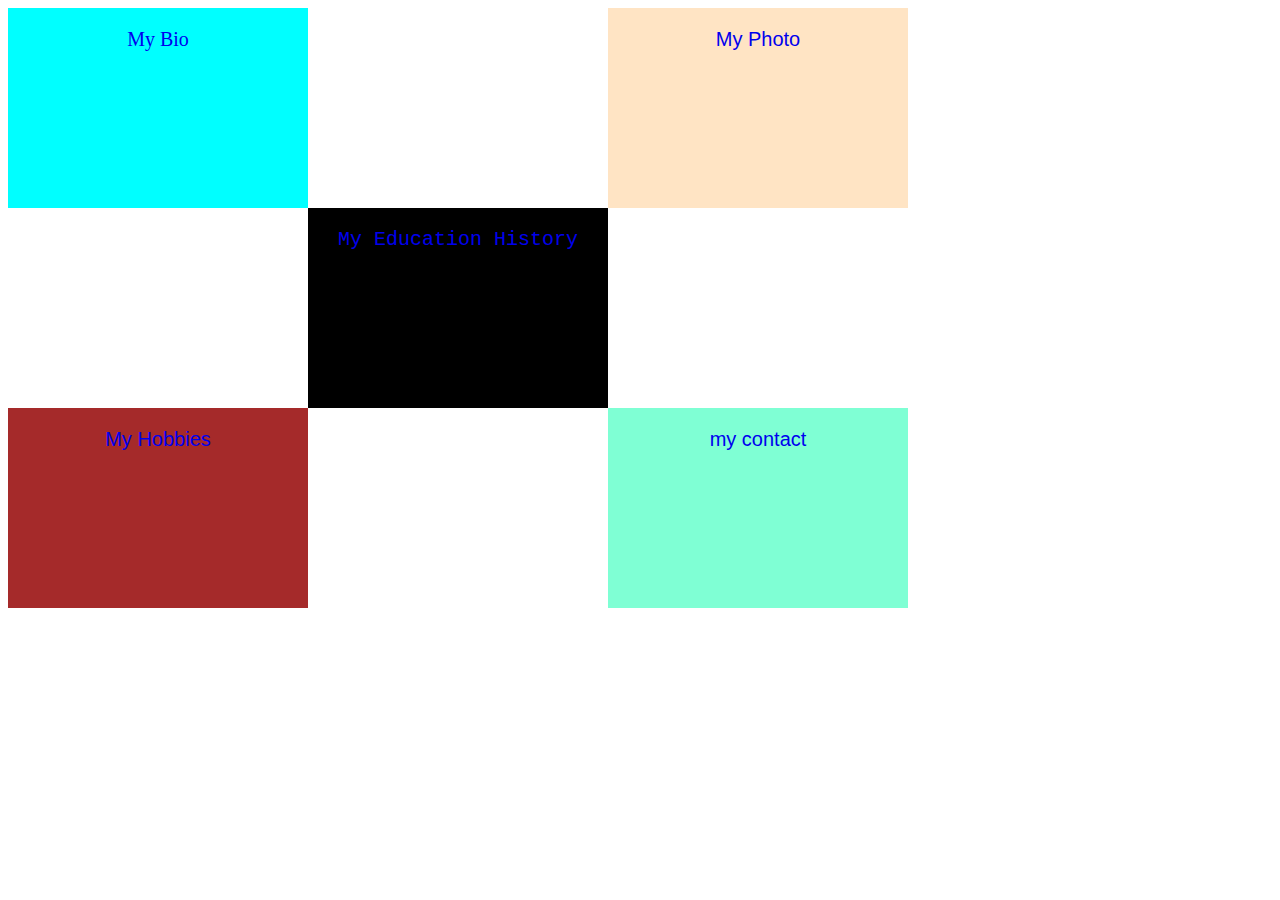
<file: index.html>
<!DOCTYPE html>
<html>
    <head>
        <title>personal website</title>
        <link rel="stylesheet" type = "text/css" href="style.css">
         <link rel="shortcut icon" href="pic1.png" type="image/x-icon">
    </head>
    <body>
        <a href="bio.html"><div class="bio"><p>My Bio</p></div></a>
        <a href="education.html"><div class="education"><p>My Education History</p></div></a>
        <a href="hobbies.html"><div class="hobbies"><p>My Hobbies</p></div></a>
        <a href="photo.html"><div class="photo"><p>My Photo</p></div></a>
        <a href="contact.html"><div class="contact"><p>my contact</p></div></a>
    </body> 
</html>
</file>
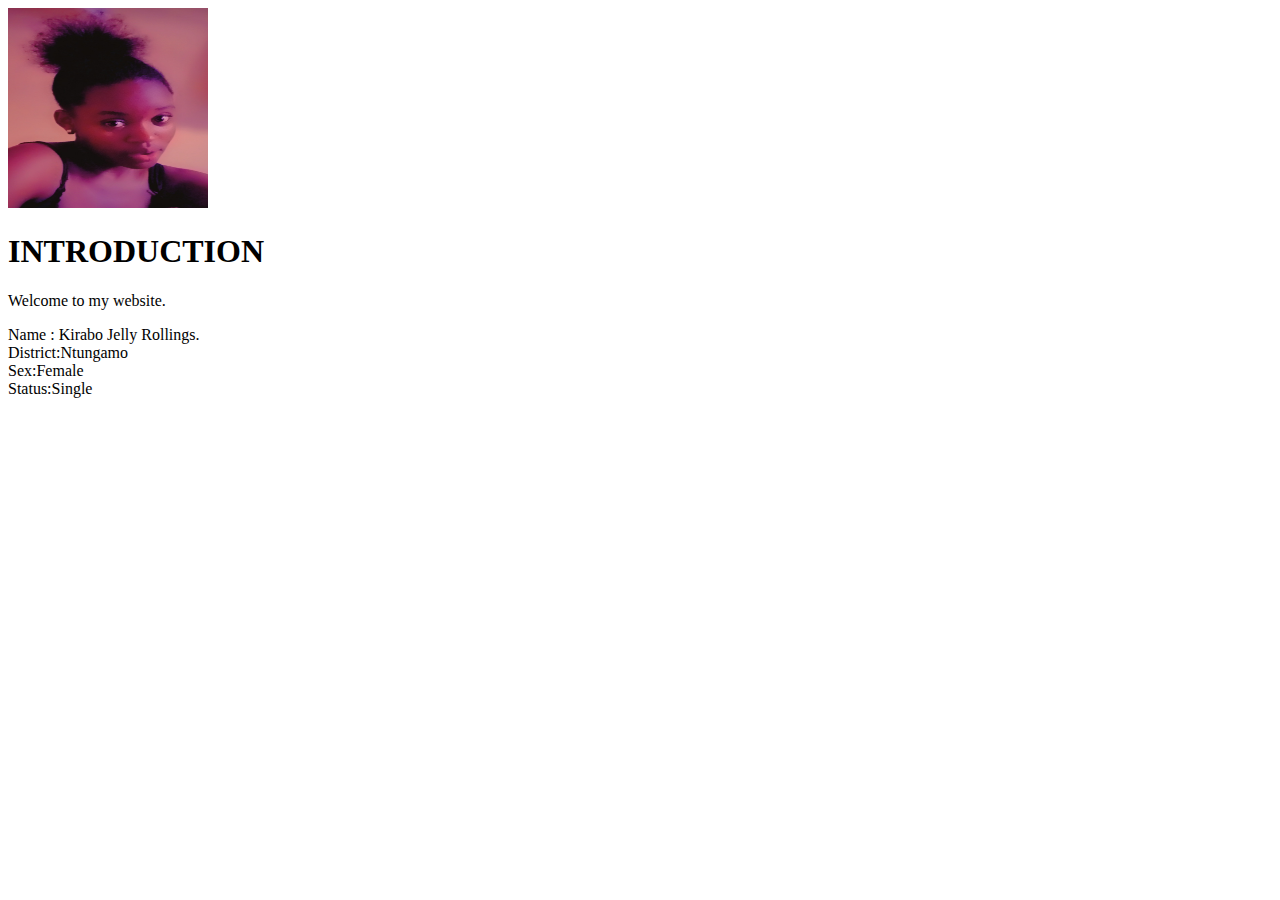
<file: bio.html>
<!DOCTYPE html>
<html lang="en">
<head>
    <meta charset="UTF-8">
    <title>MY PERSONAL WEBSITE</title>
     <link rel="shortcut icon" href="pic1.png" type="image/x-icon">
</head>
<body>
<img src="kirabo.png" width="200" height="200" alt="my picture"/>
<h1>INTRODUCTION</h1>
<p>Welcome to my website.</p>
<P>Name : Kirabo Jelly Rollings. <br>
    District:Ntungamo <br>
    Sex:Female <br>
    Status:Single <br> 
</P>
</body>
</html>
</file>
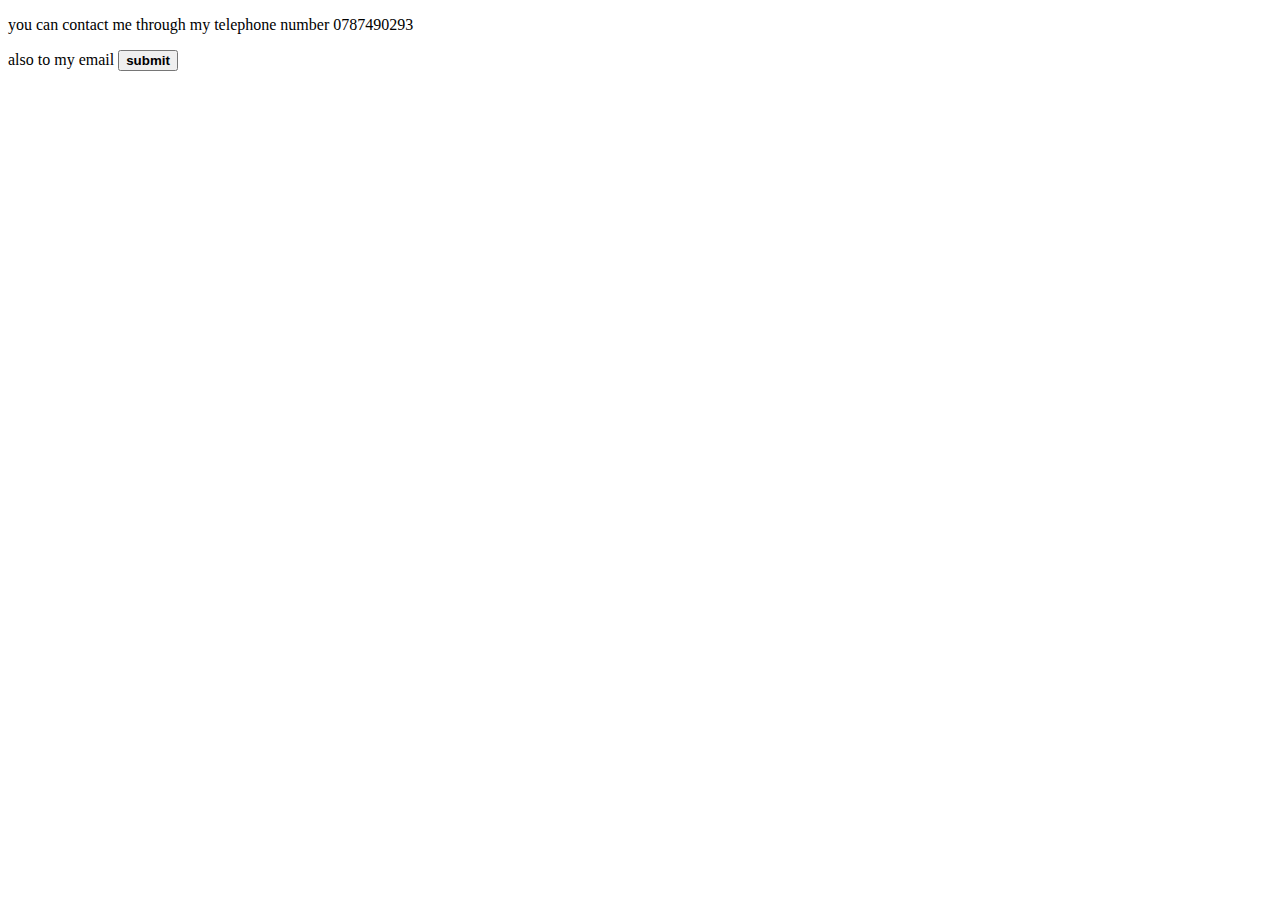
<file: contact.html>
<!DOCTYPE html>
<html lang="en">
<head>
    <meta charset="UTF-8">
    <title>MY PERSONAL WEBSITE</title>
     <link rel="shortcut icon" href="pic1.png" type="image/x-icon">
</head>
<body>
    <p>you can contact me through my telephone number 0787490293</p>
    <p>also to my email
    <a href="mailto:kirabojellyrollings043@gmail.com"><button><b>submit</b></button></a>
    </p>
</body>
</html>
</file>
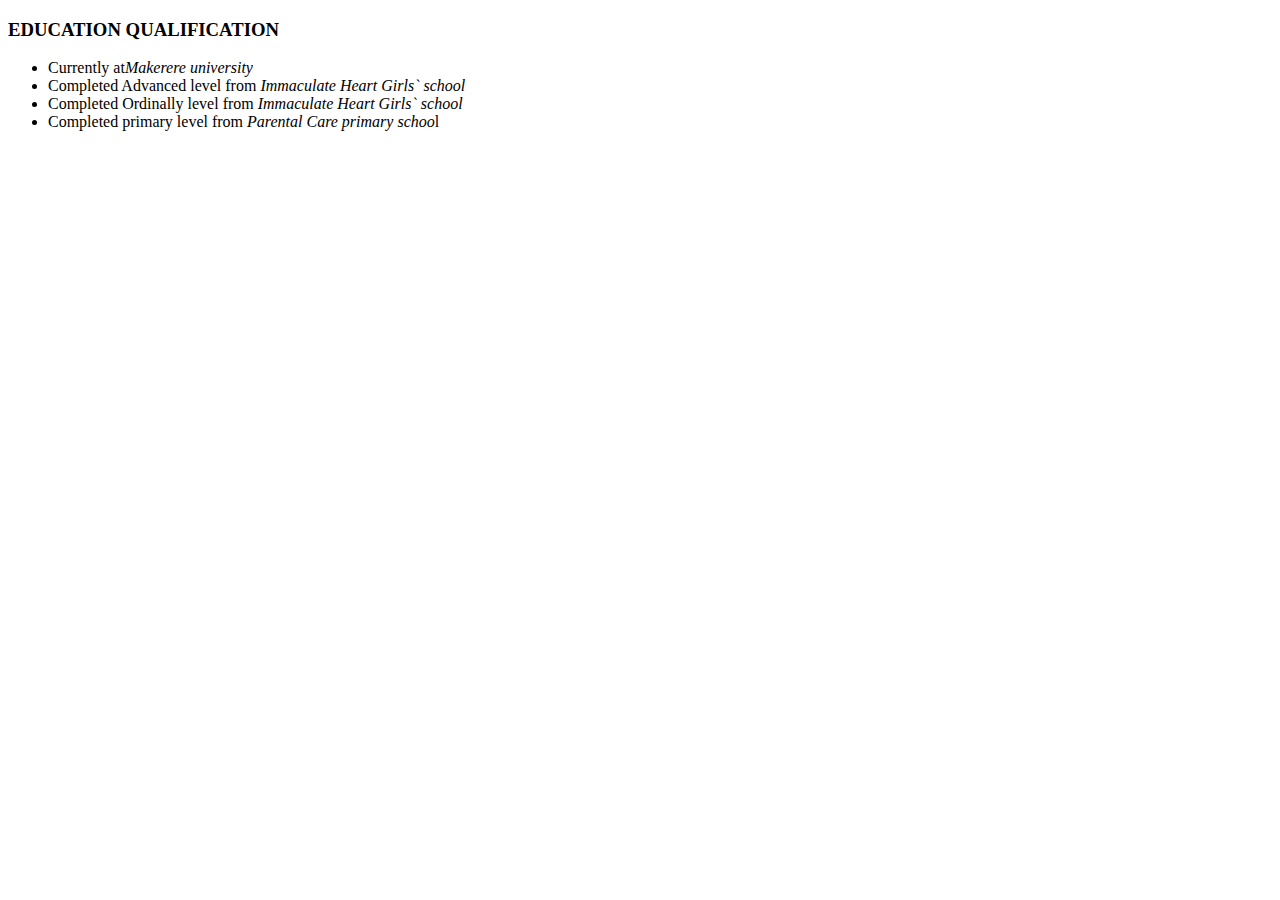
<file: education.html>
<!DOCTYPE html>
<html lang="en">
<head>
    <meta charset="UTF-8">
    <title>MY PERSONAL WEBSITE</title>
     <link rel="shortcut icon" href="pic1.png" type="image/x-icon">
</head>
<body>

<h3>EDUCATION QUALIFICATION</h3>
<ul>
    <li>Currently at<em>Makerere university</em></li>
    <li>Completed Advanced level from <em>Immaculate Heart Girls` school</em></li>
    <li>Completed Ordinally level from <em>Immaculate Heart Girls` school</em></li>
    <li>Completed primary level from<em> Parental Care primary schoo</em>l</li>
</ul>


</body>
</html>
</file>
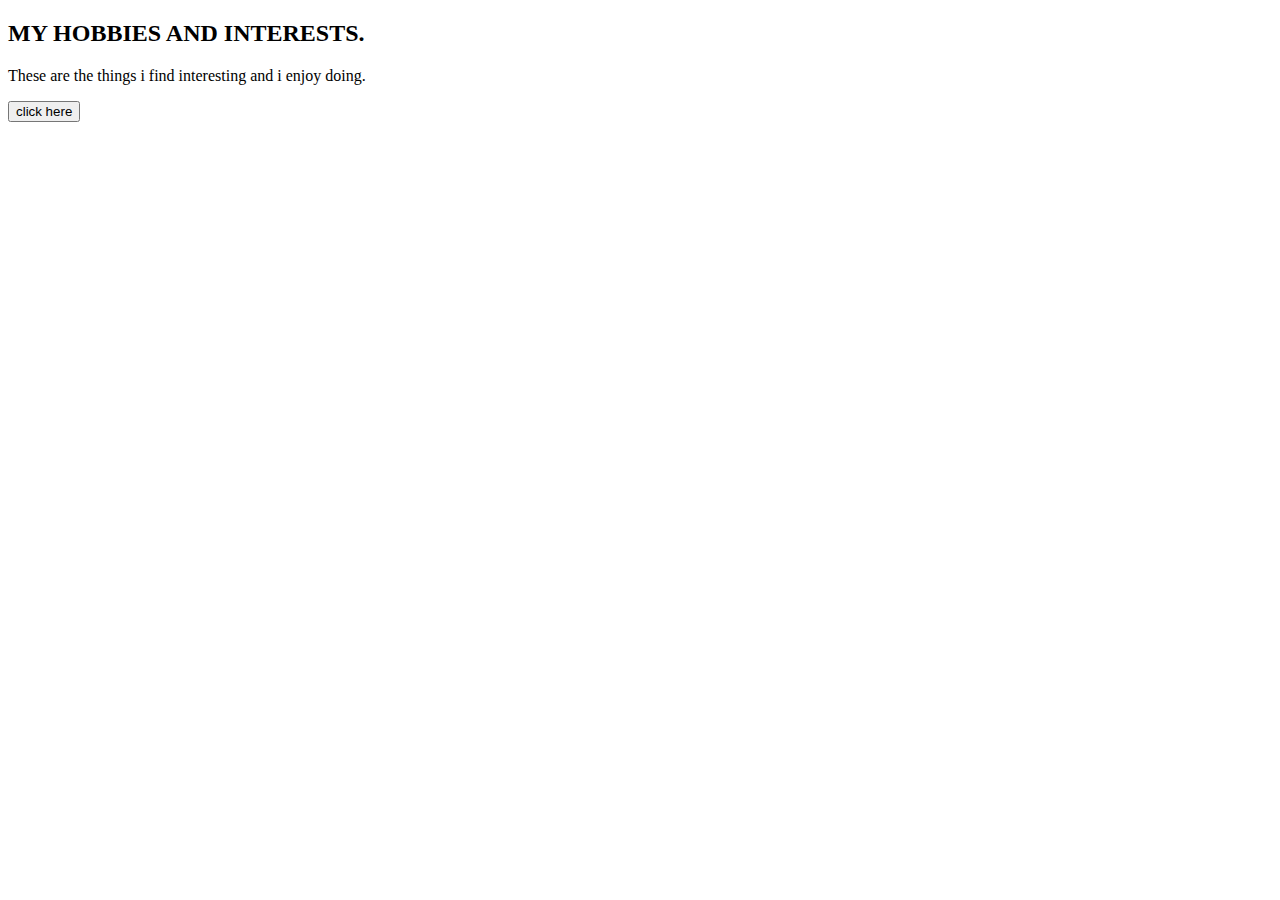
<file: hobbies.html>
<!DOCTYPE html>
<html lang="en">
<head>
    <meta charset="UTF-8">
    <title>MY PERSONAL WEBSITE</title>
     <link rel="shortcut icon" href="pic1.png" type="image/x-icon">
</head>
<body>

<h2>MY HOBBIES AND INTERESTS.</h2>
<p>These are the things i find interesting and i enjoy doing.</p>
<a href="hobby.html"><button> click here</button></a>

</body>
</html>
</file>
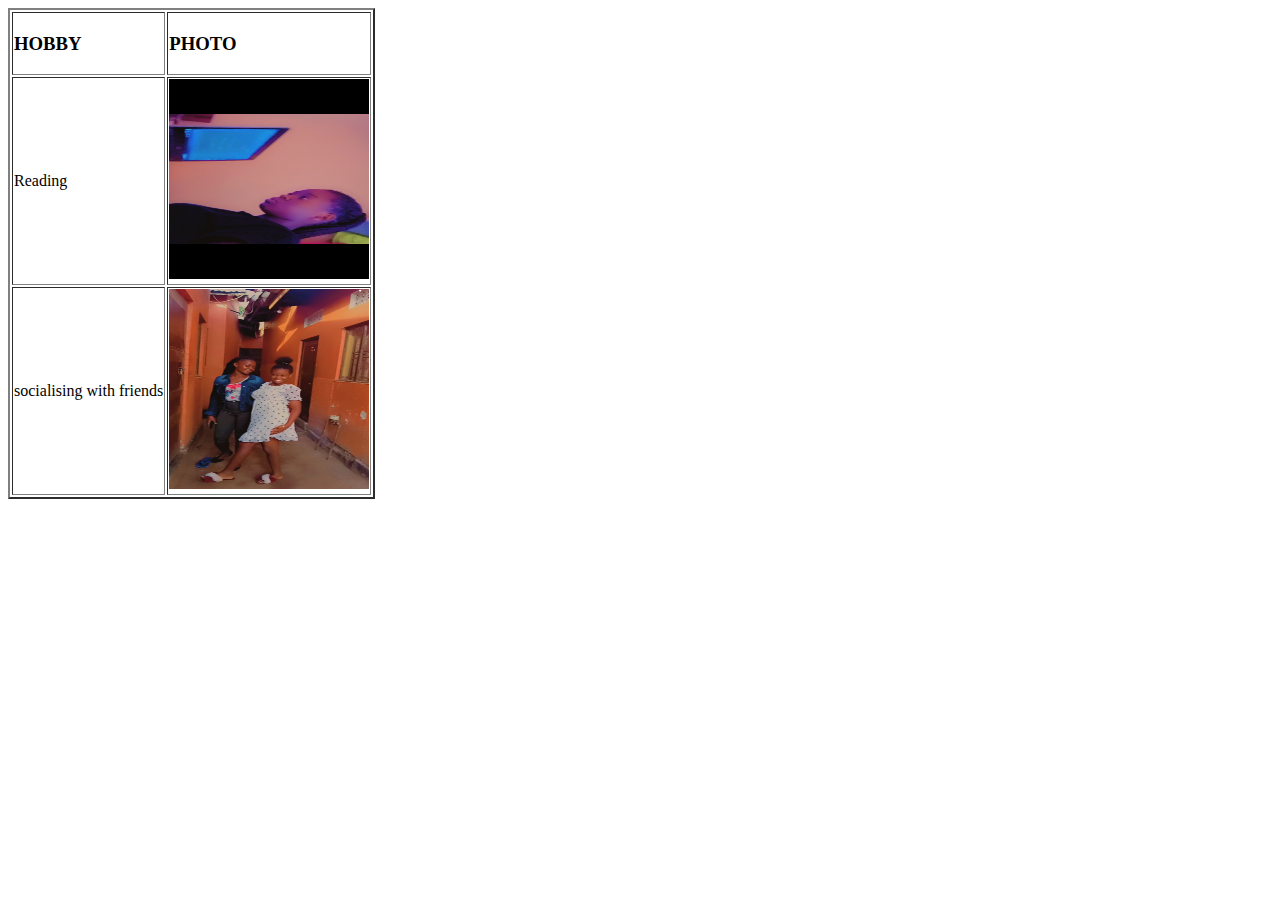
<file: hobby.html>
<!DOCTYPE html>
<html lang="en">
<head>
    <meta charset="UTF-8">
    <title>MY HOBBIES AND INTERESTS</title>
     <link rel="shortcut icon" href="pic1.png" type="image/x-icon">
</head>
<body>
<table border="2">
    <thead>
    <tr>
        <td><h3>HOBBY</h3></td>
        <td><h3>PHOTO</h3></td>
    </tr>
    </thead>
    <tbody>
    <tr>
        <td>Reading</td>
        <td><img src="reading.png" width="200" height="200" alt=" i read"></td>
    </tr>
    <tr>
        <td>socialising with friends</td>
        <td><img src="socializing.png"  width="200" height="200" alt=" ia m social"></td>
    </tr>
    </tbody>
</table>

</body>
</html>
</file>
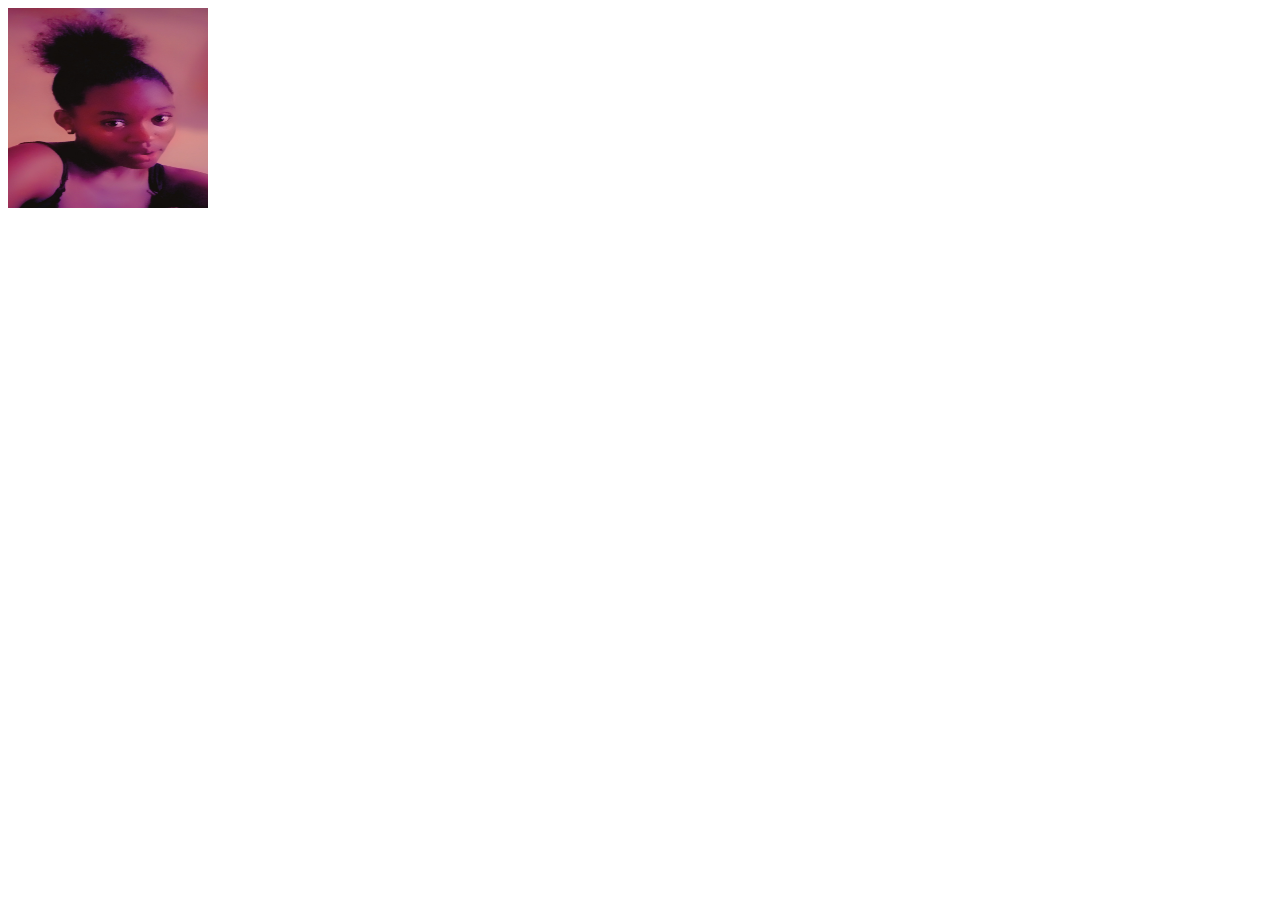
<file: photo.html>
<!DOCTYPE html>
<html lang="en">
<head>
    <meta charset="UTF-8">
    <title>MY PERSONAL WEBSITE</title>
     <link rel="shortcut icon" href="pic1.png" type="image/x-icon">
</head>
<body>
<img  src="kirabo.png" width="200" height="200" alt="my picture"/>

</body>
</html>
</file>
<file: style.css>
body{
    position: relative;
    text-align: center;
}
.bio{
    background-color: aqua;
    font-size: 20px;
    font-family: Cambria, Cochin, Georgia, Times, 'Times New Roman', serif;
    position:absolute;
    width: 300px;
    height: 200px;

}
.education{
    background-color: black;
    font-size: 20px;
    font-family: 'Courier New', Courier, monospace;
    position:absolute;
    width: 300px;
    height: 200px;
    left: 300px;
    top: 200px;

}
.hobbies{
    background-color: brown;
    font-size: 20px;
    font-family: Verdana, Geneva, Tahoma, sans-serif;
    position:absolute;
    width: 300px;
    height: 200px;
    top: 400px;


}
.photo{
    background-color: bisque;
    font-size: 20px;
    font-family: Arial, Helvetica, sans-serif;
    position:absolute;
    width: 300px;
    height: 200px;
    left: 600px;
}
.contact{
    background-color: aquamarine;
    font-size: 20px;
    font-family: Impact, Haettenschweiler, 'Arial Narrow Bold', sans-serif;
    position:absolute;
    width: 300px;
    height: 200px;
    left: 600px;
    top: 400px;
}
</file>
